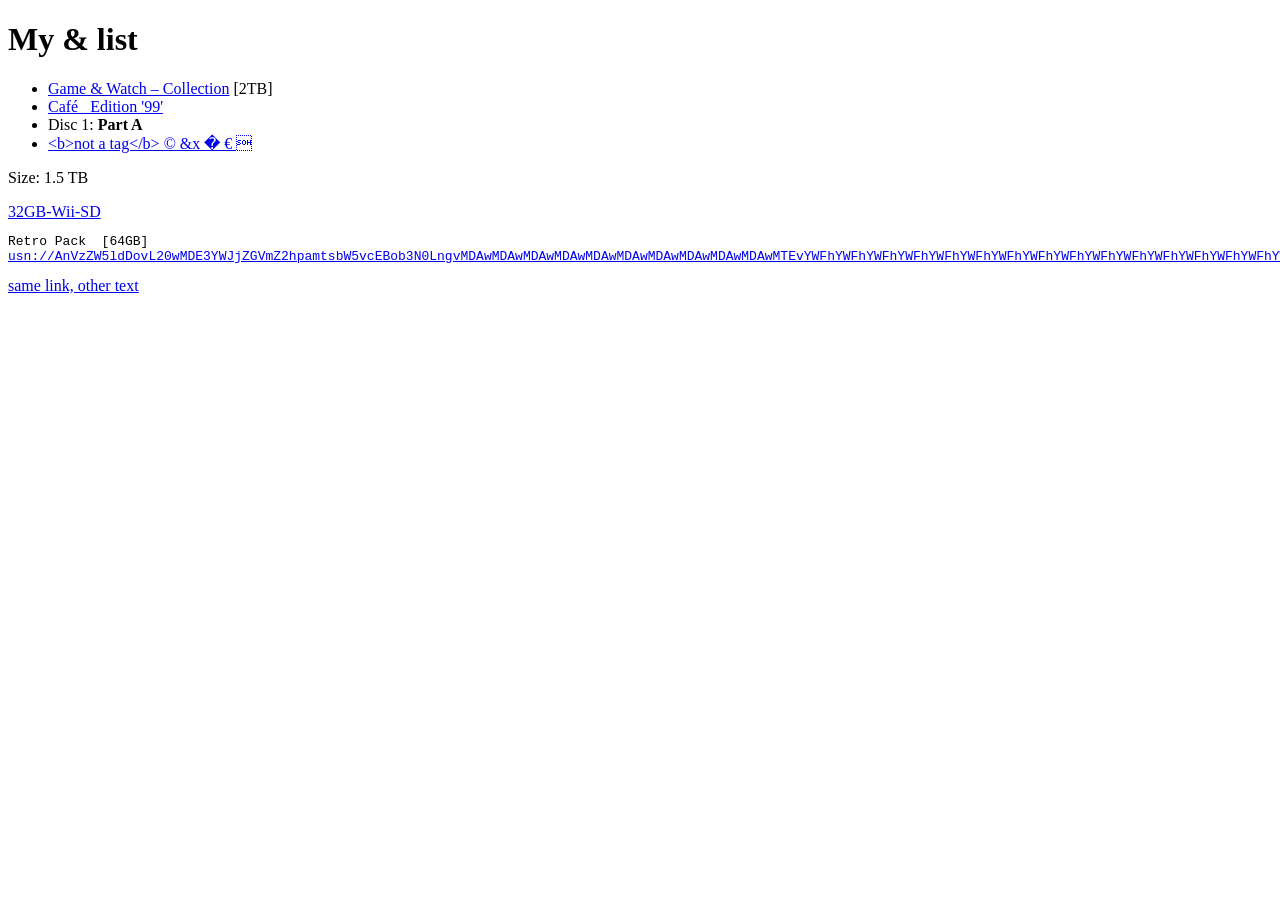
<file: internal/catalog/testdata/saved_page.html>
<!DOCTYPE html>
<html><head><title>Saved links</title></head><body>
<h1>My &amp; list</h1>
<ul>
<li><a href="usn://[base64]">Game &amp; Watch &#8211; Collection</a> [2TB]</li>
<li><a href='usenet://only1@host.z/fedcba9876543210fedcba9876543210/dddddddddddddddddddddddddddddddddddddddddddddddddddddddddddddddd'>Caf&eacute; &nbsp; Edition &#x27;99&#39;</a></li>
<li data-link="usn://[base64]">Disc 1: <b>Part&nbsp;A</b></li>
<li><a href="usn://[base64]">&lt;b&gt;not a tag&lt;/b&gt; &copy &ampx &#0; &#128; &#1;</a></li>
</ul>
<p>Size: 1.5 TB</p>
<div><a href="usn://[base64]">32GB-Wii-SD</a></div>

<pre>
Retro Pack  [64GB]
<a href="usn://[base64]">usn://[base64]</a>
</pre>
<a href="usn://[base64]">same link, other text</a>
</body></html>
</file>
